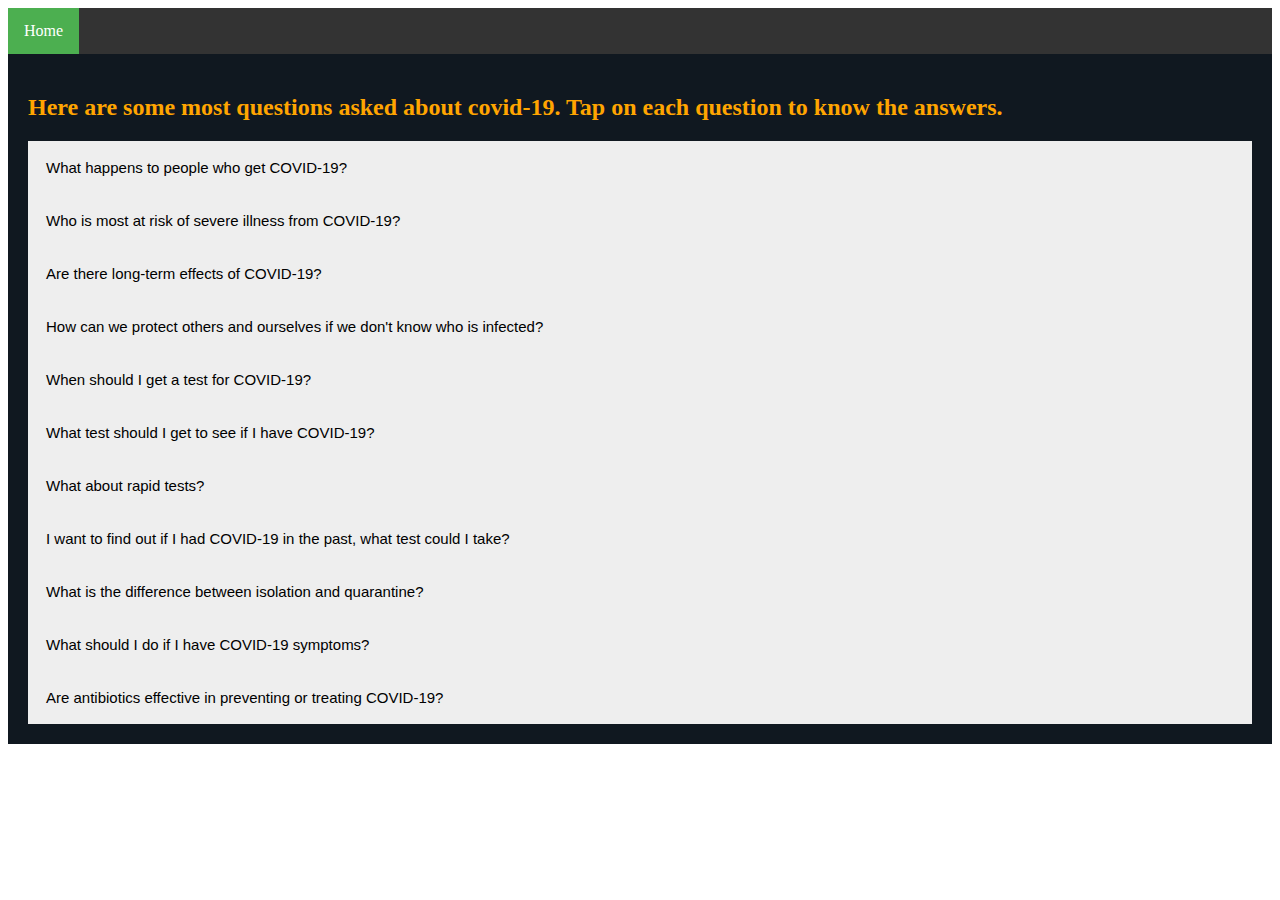
<file: index.html>
<!DOCTYPE html>
<html>
<head>
    <link rel="stylesheet" type="text/css" href="README.css">
<meta name="viewport" content="width=device-width, initial-scale=1">

<div class="main">
            <ul>
                <li><a class="active" href="Untitled-2.html">Home</a></li>
            </ul>
            
        </div>

</head>
<body>

<div style="padding:20px;background-color:#101820FF;height:670%;">

<h2>Here are some most questions asked about covid-19. Tap on each question to know the answers.</h2>

<button class="accordion">What happens to people who get COVID-19?</button>
<div class="panel">
  <p>Among those who develop symptoms, most (about 80%) recover from the disease without needing hospital treatment. About 15% become seriously ill and require oxygen and 5% become critically ill and need intensive care.
Complications leading to death may include respiratory failure, acute respiratory distress syndrome (ARDS), sepsis and septic shock, thromboembolism, and/or multiorgan failure, including injury of the heart, liver or kidneys.
In rare situations, children can develop a severe inflammatory syndrome a few weeks after infection
</p>
</div>

<button class="accordion">Who is most at risk of severe illness from COVID-19?</button>
<div class="panel">
  <p>People aged 60 years and over, and those with underlying medical problems like high blood pressure, heart and lung problems, diabetes, obesity or cancer, are at higher risk of developing serious illness. 
However, anyone can get sick with COVID-19 and become seriously ill or die at any age
</p>
</div>

<button class="accordion">Are there long-term effects of COVID-19?</button>
<div class="panel">
  <p>Some people who have had COVID-19, whether they have needed hospitalization or not, continue to experience symptoms, including fatigue, respiratory and neurological symptoms.
WHO is working with our Global Technical Network for Clinical Management of COVID-19, researchers and patient groups around the world to design and carry out studies of patients beyond the initial acute course of illness to understand the proportion of patients who have long term effects, how long they persist, and why they occur.  These studies will be used to develop further guidance for patient care
</p>
</div>
<button class="accordion">How can we protect others and ourselves if we don't know who is infected?</button>
<div class="panel">
  <p>Stay safe by taking some simple precautions, such as physical distancing, wearing a mask, especially when distancing cannot be maintained, keeping rooms well ventilated, avoiding crowds and close contact, regularly cleaning your hands, and coughing into a bent elbow or tissue. Check local advice where you live and work. Do it all!</p>
</div>
<button class="accordion">When should I get a test for COVID-19?</button>
<div class="panel">
  <p>Anyone with symptoms should be tested, wherever possible. People who do not have symptoms but have had close contact with someone who is, or may be, infected may also consider testing – contact your local health guidelines and follow their guidance.  
While a person is waiting for test results, they should remain isolated from others. Where testing capacity is limited, tests should first be done for those at higher risk of infection, such as health workers, and those at higher risk of severe illness such as older people, especially those living in seniors’ residences or long-term care facilities.
</p>
</div>
<button class="accordion">What test should I get to see if I have COVID-19?</button>
<div class="panel">
  <p>In most situations, a molecular test is used to detect SARS-CoV-2 and confirm infection. Polymerase chain reaction (PCR) is the most commonly used molecular test. Samples are collected from the nose and/or throat with a swab. Molecular tests detect virus in the sample by amplifying viral genetic material to detectable levels. For this reason, a molecular test is used to confirm an active infection, usually within a few days of exposure and around the time that symptoms may begin.</p>
</div>
<button class="accordion">What about rapid tests?</button>
<div class="panel">
  <p>Rapid antigen tests (sometimes known as a rapid diagnostic test – RDT) detect viral proteins (known as antigens). Samples are collected from the nose and/or throat with a swab. These tests are cheaper than PCR and will offer results more quickly, although they are generally less accurate. These tests perform best when there is more virus circulating in the community and when sampled from an individual during the time they are most infectious.</p>
</div>
<button class="accordion">I want to find out if I had COVID-19 in the past, what test could I take?</button>
<div class="panel">
  <p>Antibody tests can tell us whether someone has had an infection in the past, even if they have not had symptoms. Also known as serological tests and usually done on a blood sample, these tests detect antibodies produced in response to an infection. In most people, antibodies start to develop after days to weeks and can indicate if a person has had past infection. Antibody tests cannot be used to diagnose COVID-19 in the early stages of infection or disease but can indicate whether or not someone has had the disease in the past</p>
</div>
<button class="accordion">What is the difference between isolation and quarantine?</button>
<div class="panel">
  <p>Both isolation and quarantine are methods of preventing the spread of COVID-19.
Quarantine is used for anyone who is a contact of someone infected with the SARS-CoV-2 virus, which causes COVID-19, whether the infected person has symptoms or not. Quarantine means that you remain separated from others because you have been exposed to the virus and you may be infected and can take place in a designated facility or at home. For COVID-19, this means staying in the facility or at home for 14 days.</p>
    <p>
Isolation is used for people with COVID-19 symptoms or who have tested positive for the virus. Being in isolation means being separated from other people, ideally in a medically facility where you can receive clinical care.  If isolation in a medical facility is not possible and you are not in a high risk group of developing severe disease, isolation can take place at home. If you have symptoms, you should remain in isolation for at least 10 days plus an additional 3 days without symptoms. If you are infected and do not develop symptoms, you should remain in isolation for 10 days from the time you test positive.
</p>
</div>
<button class="accordion">What should I do if I have COVID-19 symptoms?</button>
<div class="panel">
  <p>If you have any symptoms suggestive of COVID-19, call your health care provider or COVID-19 hotline for instructions and find out when and where to get a test, stay at home for 14 days away from others and monitor your health.
If you have shortness of breath or pain or pressure in the chest, seek medical attention at a health facility immediately. Call your health care provider or hotline in advance for direction to the right health facility.
If you live in an area with malaria or dengue fever, seek medical care if you have a fever.
If local guidance recommends visiting a medical centre for testing, assessment or isolation, wear a medical mask while travelling to and from the facility and during medical care. Also keep at least a 1-metre distance from other people and avoid touching surfaces with your hands.  This applies to adults and children
Are there treatments for COVID-19?
Scientists around the world are working to find and develop treatments for COVID-19.
Optimal supportive care includes oxygen for severely ill patients and those who are at risk for severe disease and more advanced respiratory support such as ventilation for patients who are critically ill.
Dexamethasone is a corticosteroid that can help reduce the length of time on a ventilator and save lives of patients with severe and critical illness.
Results from the WHO’s Solidarity Trial indicated that remdesivir, hydroxychloroquine, lopinavir/ritonavir and interferon regimens appear to have little or no effect on 28-day mortality or the in-hospital course of COVID-19 among hospitalized patients.
Hydroxychloroquine has not been shown to offer any benefit for treatment of COVID-19
WHO does not recommend self-medication with any medicines, including antibiotics, as a prevention or cure for COVID-19. WHO is coordinating efforts to develop treatments for COVID-19 and will continue to provide new information as it becomes available.
	
</p>
</div>
<button class="accordion">Are antibiotics effective in preventing or treating COVID-19?</button>
<div class="panel">
  <p>Antibiotics do not work against viruses; they only work on bacterial infections. COVID-19 is caused by a virus, so antibiotics do not work. Antibiotics should not be used as a means of prevention or treatment of COVID-19.
In hospitals, physicians will sometimes use antibiotics to prevent or treat secondary bacterial infections which can be a complication of COVID-19 in severely ill patients. They should only be used as directed by a physician to treat a bacterial infection.

</p>
</div>

<script>
var acc = document.getElementsByClassName("accordion");
var i;

for (i = 0; i < acc.length; i++) {
  acc[i].addEventListener("click", function() {
    this.classList.toggle("active");
    var panel = this.nextElementSibling;
    if (panel.style.display === "block") {
      panel.style.display = "none";
    } else {
      panel.style.display = "block";
    }
  });
}
</script>
    </div>

</body>
</html>
</file>
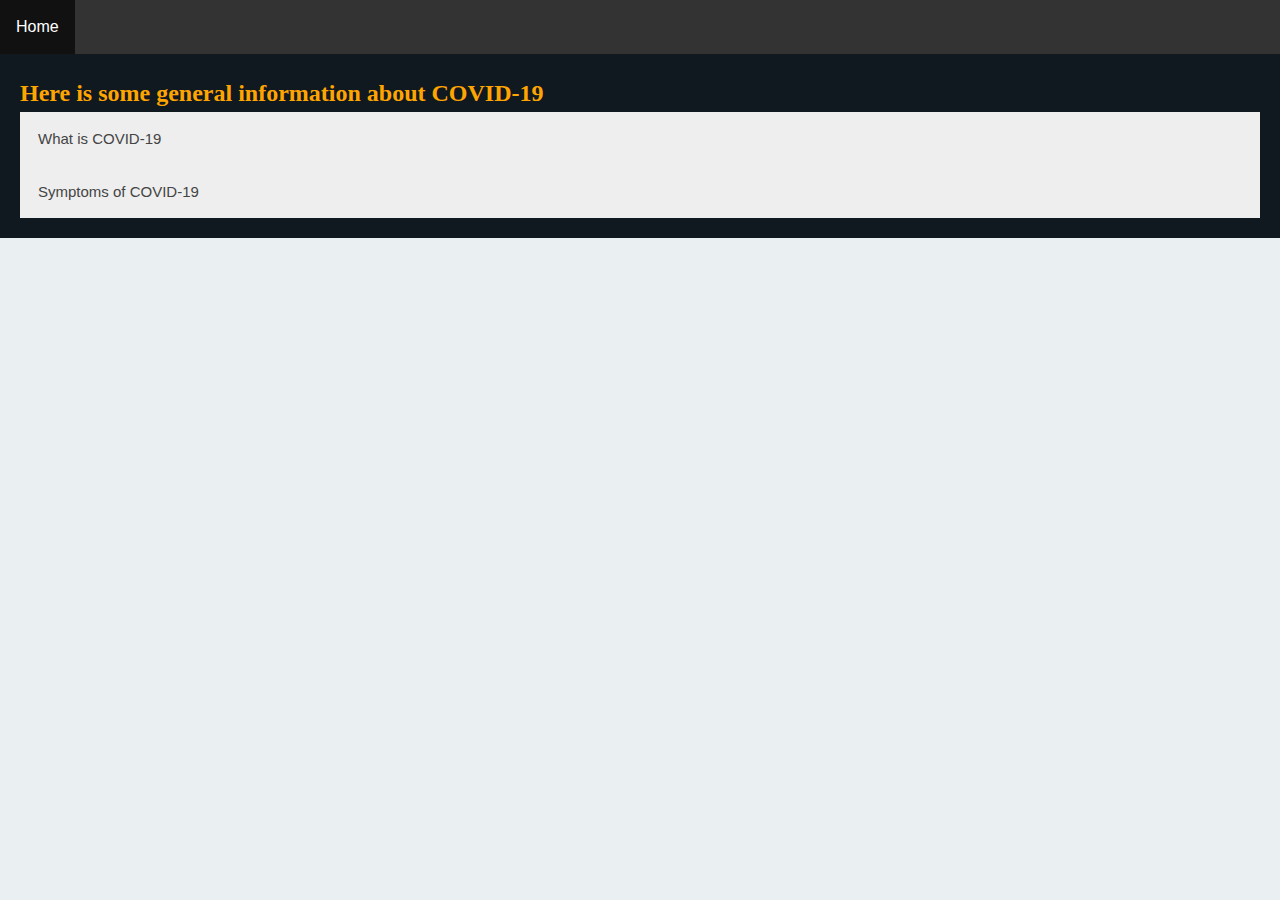
<file: ABOUT.html>
<!DOCTYPE html>
<html>



<head>
    <meta charset="utf-8">
	<meta http-equiv="X-UA-Compatible" content="IE=edge">
	<meta name="viewport" content="width=device-width, initial-scale=1">
	<meta name="keywords" content="footer, address, phone, icons" />

	

	
	
	<link rel="stylesheet" href="http://maxcdn.bootstrapcdn.com/font-awesome/4.2.0/css/font-awesome.min.css">

	<link  rel="stylesheet" type="text/css" href="qnaa.css">

    
    <link rel="stylesheet" type="text/css" href="abt.css">
    <title>About COVID-19</title>
    <div class="main">
            <ul>
                <li><a class="active" href="Untitled-2.html">Home</a></li>
            </ul>
            
        </div>
    
     </head>
    
    
    <body>
        <div style="padding:20px;background-color:#101820FF;height:auto;">
            <h2>Here is some general information about COVID-19</h2>
            <button class="accordion">What is COVID-19</button>
<div class="panel">
  <p>COVID-19 is the disease caused by a new coronavirus called SARS-CoV-2.  WHO first learned of this new virus on 31 December 2019, following a report of a cluster of cases of ‘viral pneumonia’ in Wuhan, People’s Republic of China.</p>
</div>

<button class="accordion">Symptoms of COVID-19</button>
<div class="panel">
  <p>The Most common symptoms are fever, dry cough and fatigue</p>
    <P>Other symptoms that are less common and may affect some patients include:</P>
    <p>Loss of taste or smell,
•	Nasal congestion,
•	Conjunctivitis (also known as red eyes)
•	Sore throat,
•	Headache,
•	Muscle or joint pain,
•	Different types of skin rash,
•	Nausea or vomiting,
•	Diarrhea,
•	Chills or dizziness.
</p>
    <p>Symptoms of severe COVID‐19 disease include:</p>
    <p>
    •	Shortness of breath,
•	Loss of appetite,
•	Confusion,
•	Persistent pain or pressure in the chest,
•	High temperature (above 38 °C).
</p>
    <p>Other less common symptoms are:</p>
    <p>•	Irritability,
•	Confusion,
•	Reduced consciousness (sometimes associated with seizures),
•	Anxiety,
•	Depression,
•	Sleep disorders,
•	More severe and rare neurological complications such as strokes, brain inflammation, delirium and nerve damage.
</p>
    <p>People of all ages who experience fever and/or cough associated with difficulty breathing or shortness of breath, chest pain or pressure, or loss of speech or movement should seek medical care immediately. If possible, call your health care provider, hotline or health facility first, so you can be directed to the right clinic.</p>
 </div>



<script>
var acc = document.getElementsByClassName("accordion");
var i;

for (i = 0; i < acc.length; i++) {
  acc[i].addEventListener("click", function() {
    this.classList.toggle("active");
    var panel = this.nextElementSibling;
    if (panel.style.display === "block") {
      panel.style.display = "none";
    } else {
      panel.style.display = "block";
    }
  });
}
</script>


        
        
        
        
    
    
    
    
    
    
    
    
    
    
    
        </div>
        
    
    
    
    
    </body>
</html>
</file>
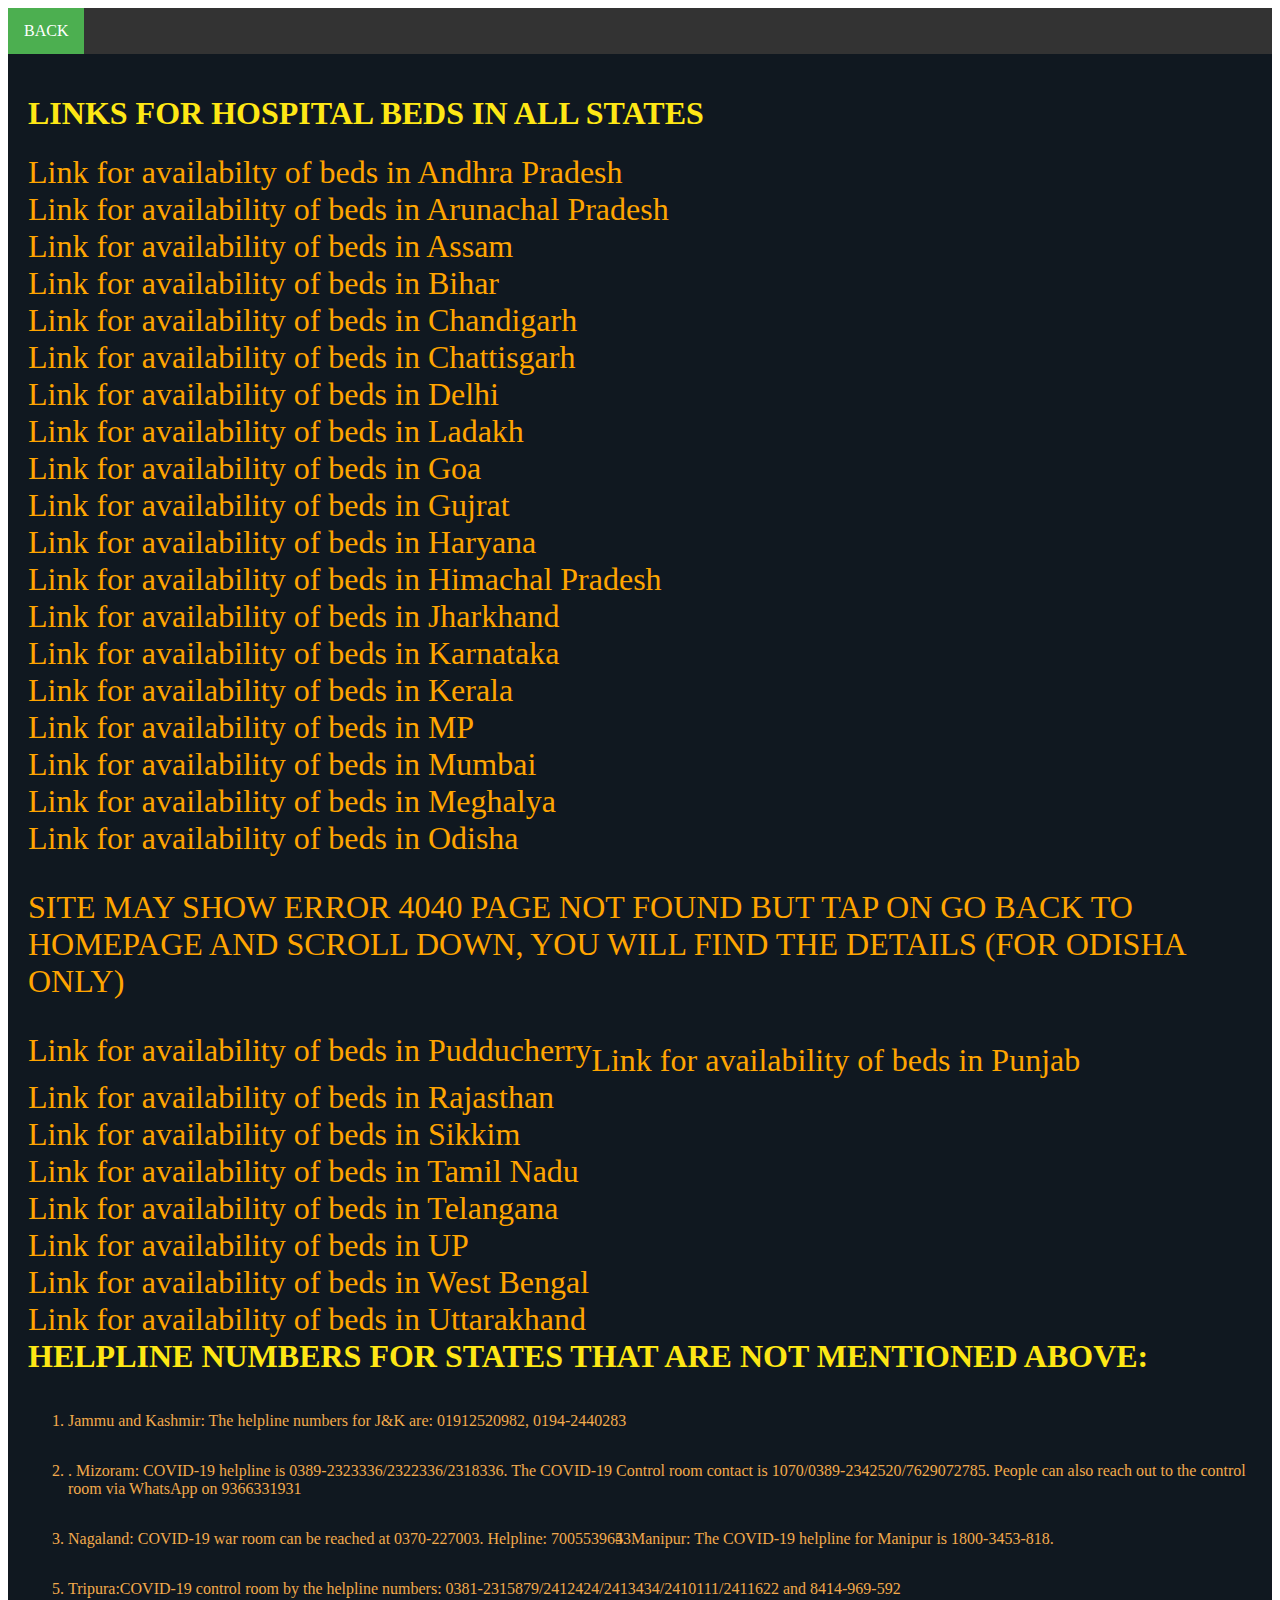
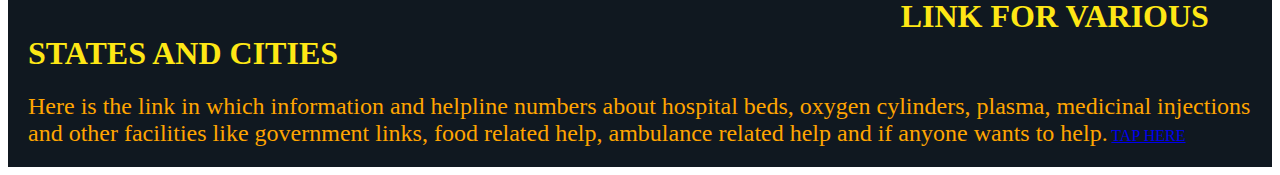
<file: BED.html>
<!DOCTYPE html>
<html>



<head>
    
    <link rel="stylesheet" type="text/css" href="bed.css">
    <title> BED DETAILS</title>
    
    
    
    </head>
    <body>
        <div class="main">
            <ul>
                <li><a class="active" href="SCPAGE.html">BACK</a></li>
            </ul>
        </div>
        <div style="padding:20px;background-color:#101820FF;height:auto;">
         <h1>LINKS FOR HOSPITAL BEDS IN ALL STATES</h1>
         
        <ul1>
        <li> <a href="http://dashboard.covid19.ap.gov.in/ims/hospbed_reports/">Link for availabilty of beds in Andhra Pradesh</a>
    </li><br />
            <li>
                <a href="http://health.arunachal.gov.in/?page_id=792">Link for availability of beds in Arunachal Pradesh</a>
            </li><br />
            <li>
                <a href="https://covid19.assam.gov.in/">Link for availability of beds in Assam</a>
 </li><br />
            <li>
                <a href="https://covid19health.bihar.gov.in/DailyDashboard/BedsOccupied">Link for availability of beds in Bihar</a>
            </li><br />
            <li>
                <a href="http://chdcovid19.in/ ">Link for availability of beds in Chandigarh</a>
            </li><br />
            <li>
            <a href="https://cg.nic.in/health/covid19/RTPBedAvailable.aspx">Link for availability of beds in Chattisgarh</a>
            </li><br />
            <li>
            <a href="https://coronabeds.jantasamvad.org/ ">Link for availability of beds in Delhi</a>
            </li><br />
            <li>
            <a href="https://covid.ladakh.gov.in/ ">Link for availability of beds in Ladakh</a>
            </li><br />
            <li>
            <a href="https://goaonline.gov.in/beds/">Link for availability of beds in Goa</a>
            </li><br />
            <li>
            <a href="https://gujcovid19.gujarat.gov.in/">Link for availability of beds in Gujrat</a>
            </li><br />
            <li>
            <a href="https://coronaharyana.in/">Link for availability of beds in Haryana</a>
            </li><br />
            <li>
            <a href="http://www.nrhmhp.gov.in/content/covid-health-facilities">Link for availability of beds in Himachal Pradesh</a>
            </li><br />
            <li>
            <a href="https://external.sprinklr.com/insights/explorer/dashboard/601b9e214c7a6b689d76f493/tab/35?id=DASHBOARD_601b9e214c7a6b689d76f493&tabId=35">Link for availability of beds in Jharkhand</a>
            </li><br />
            <li>
            <a href="https://external.sprinklr.com/insights/explorer/dashboard/601b9e214c7a6b689d76f493/tab/22?id=DASHBOARD_601b9e214c7a6b689d76f493&tabId=22">Link for availability of beds in Karnataka</a>
            </li><br />
            <li>
            <a href="https://external.sprinklr.com/insights/explorer/dashboard/601b9e214c7a6b689d76f493/tab/18?id=DASHBOARD_601b9e214c7a6b689d76f493&tabId=18">Link for availability of beds in Kerala</a>
            </li><br />
            <li>
            <a href="http://sarthak.nhmmp.gov.in/covid/facility-bed-occupancy-dashboard/">Link for availability of beds in MP</a>
            </li><br />
            <li>
            <a href="https://external.sprinklr.com/insights/explorer/dashboard/601b9e214c7a6b689d76f493/tab/3?id=DASHBOARD_601b9e214c7a6b689d76f493&tabId=3">Link for availability of beds in Mumbai</a>
            </li><br />
            <li>
            <a href="https://meghealth.in/MeghCare.html">Link for availability of beds in Meghalya</a>
            </li><br />
            <li>
            <a href="https://statedashboard.odisha.gov.in/. The COVID-19 helpline for people to reach out on are 1075 / 104 / 011-23978046 / 9439994859">Link for availability of beds in Odisha</a>
                <p id="2">SITE MAY SHOW ERROR 4040 PAGE NOT FOUND BUT TAP ON GO BACK TO HOMEPAGE AND SCROLL DOWN, YOU WILL FIND THE DETAILS   (FOR ODISHA ONLY) </p>
            </li><br /><br /><br />
            <li>
            <a href="https://covid19dashboard.py.gov.in/">Link for availability of beds in Pudducherry</a>
            </li><br /><br /><br />
            <li>
            <a href="https://external.sprinklr.com/insights/explorer/dashboard/601b9e214c7a6b689d76f493/tab/39?id=DASHBOARD_601b9e214c7a6b689d76f493&tabId=39">Link for availability of beds in Punjab</a>
            </li><br />
            <li>
            <a href="https://covidinfo.rajasthan.gov.in/COVID19HOSPITALBEDSSTATUSSTATE.aspx">Link for availability of beds in Rajasthan</a>
            </li><br />
            <li>
            <a href="https://www.covid19sikkim.org/">Link for availability of beds in Sikkim</a>
            </li><br />
            <li>
            <a href="https://stopcorona.tn.gov.in/beds.php">Link for availability of beds in Tamil Nadu</a>
            </li><br />
            <li>
            <a href="http://164.100.112.24/SpringMVC/getHospital_Beds_Status_Citizen.htm">Link for availability of beds in Telangana</a>
            </li><br />
            <li>
            <a href="http://dgmhup.gov.in/EN/covid19bedtrack">Link for availability of beds in UP</a>
            </li><br />
            <li>
            <a href="https://www.wbhealth.gov.in/">Link for availability of beds in West Bengal</a>
            </li><br />
            <li>
            <a href="https://covid19.uk.gov.in/bedssummary.aspx">Link for availability of beds in Uttarakhand</a>
            </li><br />
        </ul1>
        <br />
        <br />
        <br />
        <br />
        <br />
        <br />
        <br />
        <br />
        <br />
        <br /><br />
        <br />
        <br />
        <br />
        <br />
        <br />
        <br />
        <br />
        <br />
        <br />
        <br />
        <br />
        <br />
        <br />
        <br />
        <br />
        <br />
        <br />
        <br />
        <br />
        <br />
        <br />
        <br />
        <br />
        <br />
        <br />
        <br />
        <br />
        <br />
        <br />
    <br />
        <br />
        <br />
        <br />
    <br />
        <br />
        <br />
        <br />
    <br />
        <br />
        <br />
        <br />
    <br />
        <br />
        <br />
        <br />
    <br />
     <br />
        <br />
        
        <h1>HELPLINE NUMBERS FOR STATES THAT ARE NOT MENTIONED ABOVE:</h1>
    <oL>
    <LI>
        <p>Jammu and Kashmir: The helpline numbers for J&K are: 01912520982, 0194-2440283</p>
        </LI>
         <LI>
        <p>. Mizoram: COVID-19 helpline is 0389-2323336/2322336/2318336. The COVID-19 Control room contact is 1070/0389-2342520/7629072785. People can also reach out to the control room via WhatsApp on 9366331931</p>
        </LI>
        <LI>
        <p>Nagaland: COVID-19 war room can be reached at 0370-227003. Helpline: 7005539653</p>
        </LI>
        <LI>
        <p>Manipur: The COVID-19 helpline for Manipur is 1800-3453-818.</p>
        </LI>
        <LI>
        <p>Tripura:COVID-19 control room by the helpline numbers: 0381-2315879/2412424/2413434/2410111/2411622 and 8414-969-592</p>
        </LI>
    </oL>
             <br />
        <br />
        <br />
        <br />
             <br />
        <br />
        <br />
        <br />
             <br />
        <br />
        
      
        
        <h1>LINK FOR VARIOUS STATES AND CITIES</h1>
        <p1>Here is the link in which information and helpline numbers about hospital beds, oxygen cylinders, plasma, medicinal injections and other facilities like government links, food related help, ambulance related help and if anyone wants to help.</p1>
        <a href="https://external.sprinklr.com/insights/explorer/dashboard/601b9e214c7a6b689d76f493/tab/1?id=DASHBOARD_601b9e214c7a6b689d76f493&tabId=1&home=1">TAP HERE</a>
    </body>
</html>
</file>
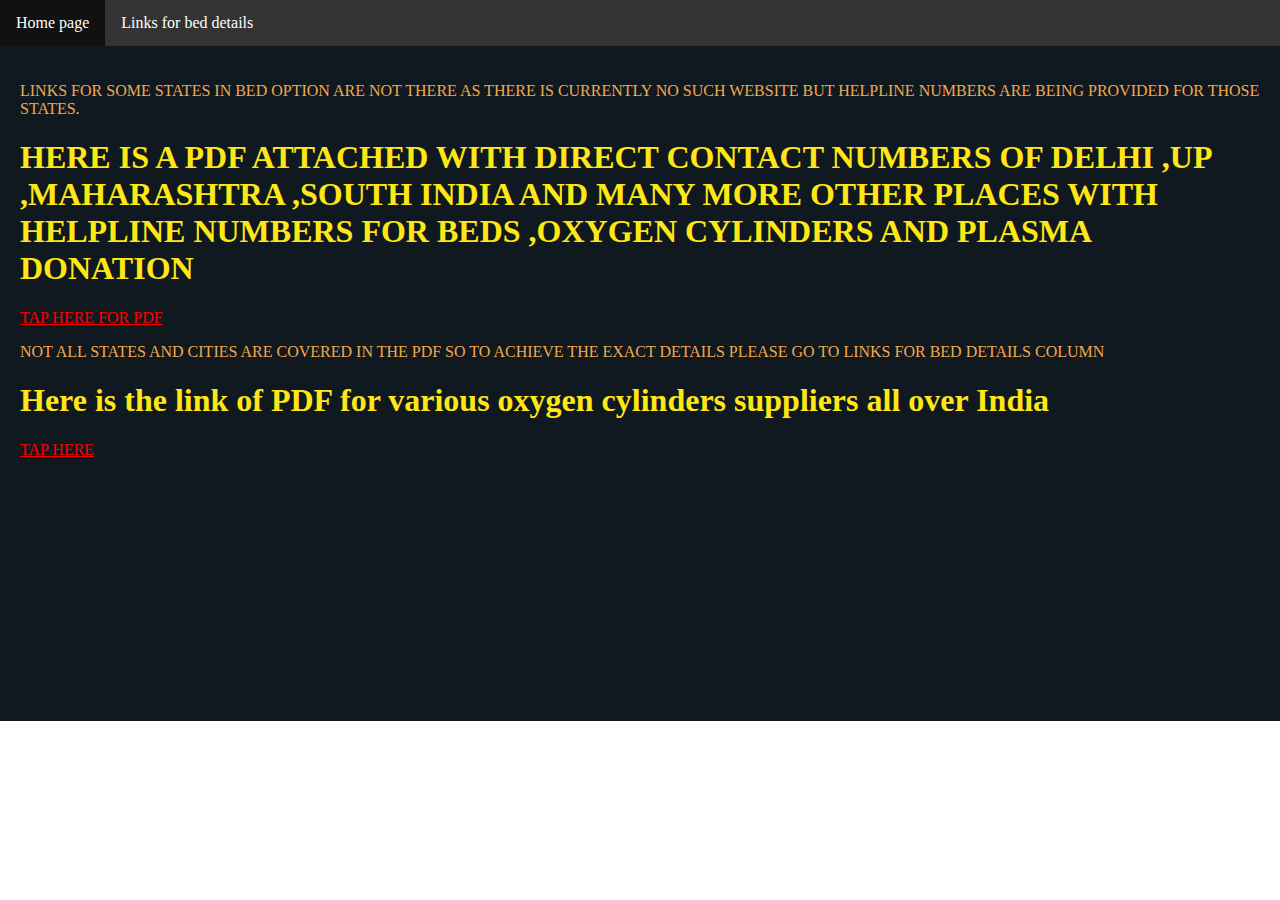
<file: SCPAGE.html>
<!DOCTYPE html>
<html>



<head>
    
    <link rel="stylesheet" type="text/css" href="scpages.css">
    <title> COVID-19</title>
    
    
    
    </head>
    <body style="background-color:#1abc9">
        <div class="main">
            <ul>
                <li><a class="active" href="Untitled-2.html">Home page</a></li>
                <li><a href="BED.html">Links for bed details</a></li>
                  
            </ul>
        </div>
        <div style="padding:20px;background-color:#101820FF;height:635px;">
        <P>LINKS FOR SOME STATES IN BED OPTION ARE NOT THERE AS THERE IS CURRENTLY NO SUCH WEBSITE BUT HELPLINE NUMBERS ARE BEING PROVIDED FOR THOSE STATES.</P>
        <h1>HERE IS A PDF ATTACHED WITH DIRECT CONTACT NUMBERS OF DELHI ,UP ,MAHARASHTRA ,SOUTH INDIA AND MANY MORE OTHER PLACES WITH HELPLINE NUMBERS FOR BEDS ,OXYGEN CYLINDERS AND PLASMA DONATION</h1>
        <a href="COVID-National-Resources.pdf">TAP HERE FOR PDF</a>
        <P>NOT ALL STATES AND CITIES ARE COVERED IN THE PDF SO TO ACHIEVE THE EXACT DETAILS PLEASE GO TO LINKS FOR BED DETAILS COLUMN</P>
            <h1>Here is the link of PDF for various oxygen cylinders suppliers all over India</h1>
            <a href="2020040329.pdf">TAP HERE</a>
        </div>
    
    </body>
</html>
</file>
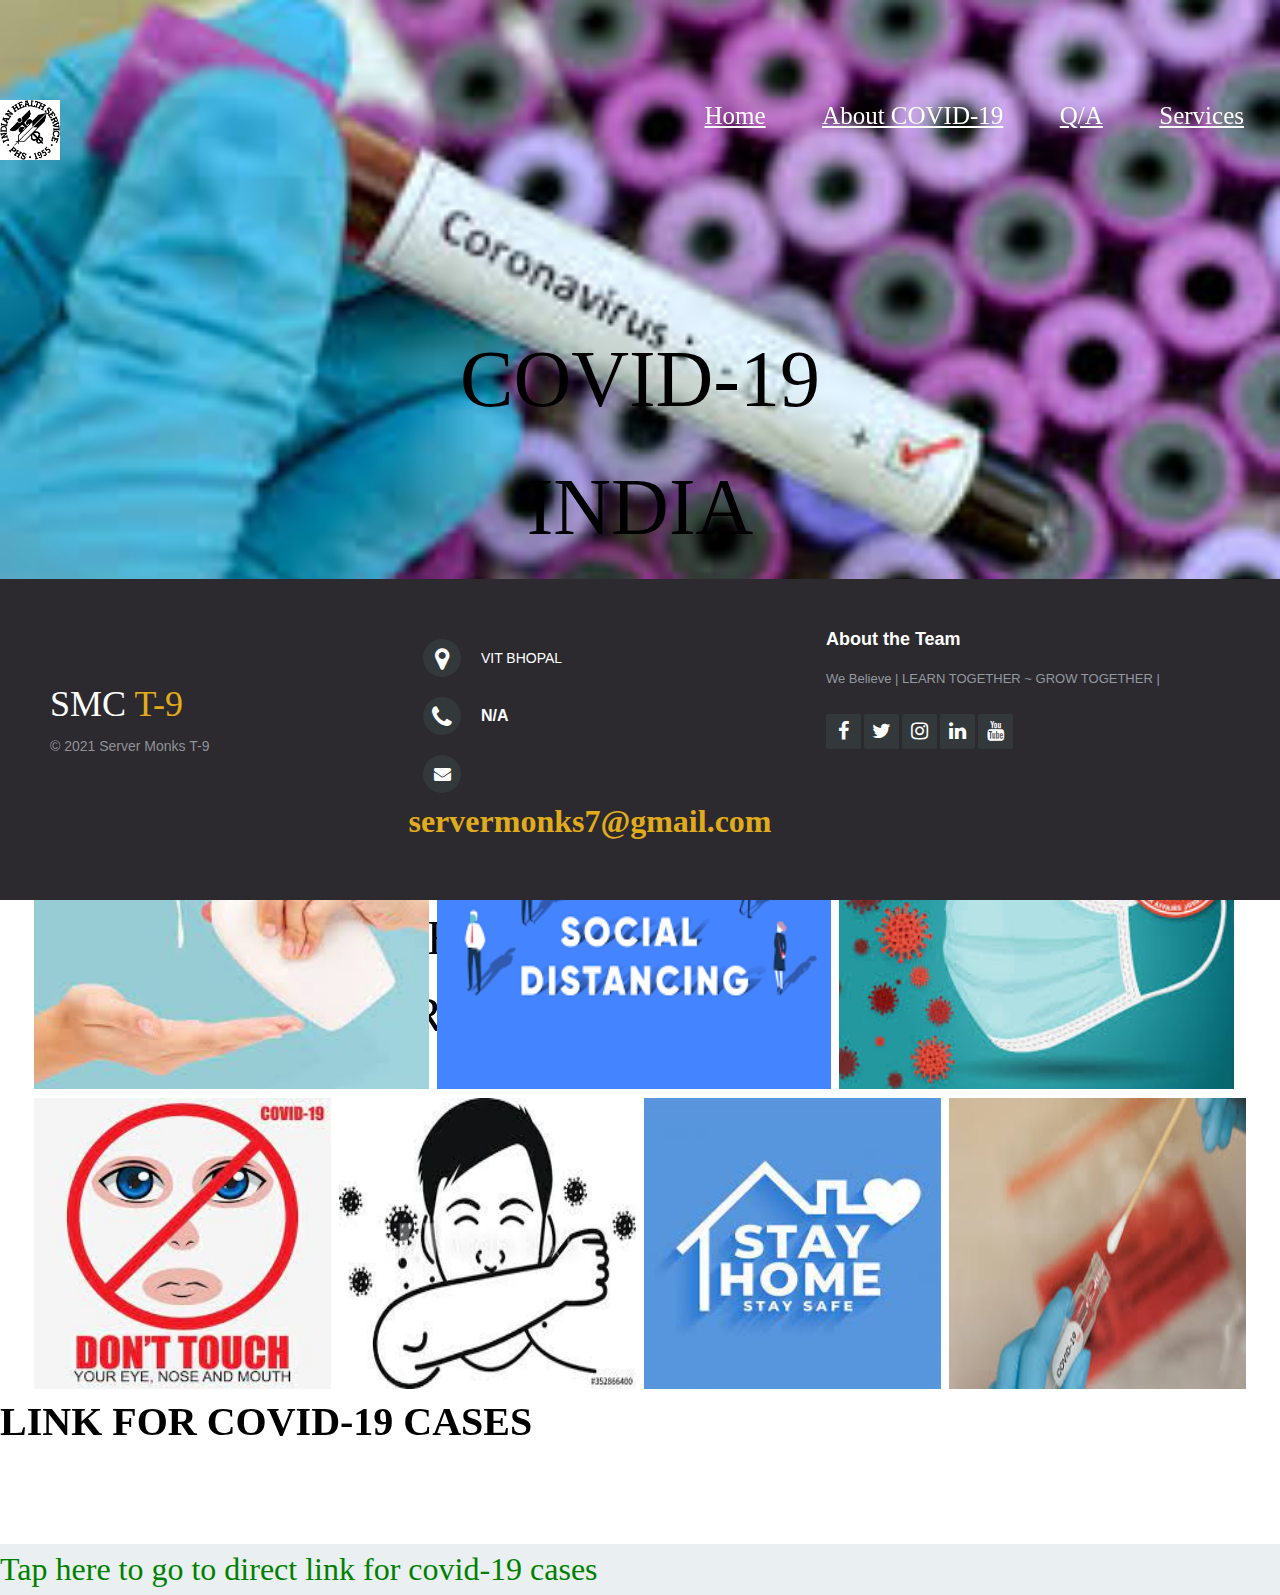
<file: Untitled-2.html>
<!DOCTYPE html>
<html>



<head>
    <meta charset="utf-8">
	<meta http-equiv="X-UA-Compatible" content="IE=edge">
	<meta name="viewport" content="width=device-width, initial-scale=1">
	<meta name="keywords" content="footer, address, phone, icons" />

	

	
	
	<link rel="stylesheet" href="http://maxcdn.bootstrapcdn.com/font-awesome/4.2.0/css/font-awesome.min.css">

	<link  rel="stylesheet" type="text/css" href="qnaa.css">
    
    <link rel="stylesheet" type="text/css" href="makeover1.css">
    
    <title> COVID-19</title>
    
    
    
    </head>
    
    <body style="background-color:white">
        
       
        <header>
        <div class"imagebackcov" href=c.jpg>
        <div class="main">
            <div class="title">
            <h7>COVID-19 INDIA</h7>
                
            </div>
            
            <img src="logo.png">
            
            <ul3>
                   <li><a class="active" href="Untitled-2.html"><u>Home</u></a></li>
                <li><a href="ABOUT.html"><u>About COVID-19</u></a></li>
                <li><a href="index.html"><u>Q/A</u></a></li>
                <li><a href="SCPAGE.html"><u>Services</u></a></li>
                
            
            </ul3>
            </div>
        </header>
        <h12 id="heading">METHODS OF PREVENTION</h12>
        
        
       
        
        
        
        <div class="row">
  <div class="column">
    <img src="hw.jpg" style="width:100%" class="image">
    <div class="overlay">
    <div class="text">Clean your hands often. Use soap and water, or an alcohol-based hand rub.</div>
  </div>
  </div>

  <div class="column">
    <img src="sd.png" style="width:100%" class="image">
    <div class="overlay">
    <div class="text">Maintain a safe distance from anyone who is coughing or sneezing.</div>
  </div>
  </div>

  <div class="column">
    <img src="mask.jpg" class="image" style="width:100%">
    <div class="overlay">
    <div class="text">Wear a mask when physical distancing is not possible.</div>
  </div>
  </div>
</div>
        <div class="row">
  <div class="column">
    <img src="dnt.jpg" style="width:100%" class="image">
    <div class="overlay">
    <div class="text">Don’t touch your eyes, nose or mouth.</div>
  </div>
  </div>

  <div class="column">
    <img src="cover.jpg" style="width:100%" class="image">
    <div class="overlay">
    <div class="text">Cover your nose and mouth with your bent elbow or a tissue when you cough or sneeze.</div>
  </div>
  </div>

  <div class="column">
    <img src="sty.jpg" class="image" style="width:100%">
    <div class="overlay">
    <div class="text">Stay home if you feel unwell.</div>
  </div>
  </div>
            
        <div class="column">
    <img src="test.jpg" class="image" style="width:100%">
    <div class="overlay">
    <div class="text">If you have a fever, cough and difficulty breathing, seek medical attention.</div>
  </div>
  </div>
</div>
        <h3>LINK FOR COVID-19 CASES</h3>
        <br />
        <br />
        <br />
        <br /><br />
        <br />
      
        
        
        <a href="https://www.worldometers.info/coronavirus/country/india/"> Tap here to go to direct link for covid-19 cases</a>
        
      <div main="">
        </div>
        
        <footer class="footer-distributed">

			<div class="footer-left">
                <br /><br /><br />
          
				<h3>SMC<span> T-9</span></h3><br /><br /><br />

				

				<p4 class="footer-company-name">© 2021 Server Monks T-9</p4>
			</div>

			<div class="footer-center">
				<div>
					<i class="fa fa-map-marker"></i>
                    <p4><span>VIT BHOPAL</span></p4>
				</div>

				<div>
					<i class="fa fa-phone"></i>
					<p4>N/A</p4>
				</div>
				<div>
					<i class="fa fa-envelope"></i>
					<p4><a href="mailto:support@eduonix.com">servermonks7@gmail.com</a></p4>
				</div>
			</div>
			<div class="footer-right">
				<p4 class="footer-company-about">
					<span>About the Team</span>
					We Believe | LEARN TOGETHER ~ GROW TOGETHER |</p4>
				<div class="footer-icons">
					<a href="https://www.facebook.com/divyansh.singhal.1420"><i class="fa fa-facebook"></i></a>
					<a href="https://twitter.com/Divyans47436657"><i class="fa fa-twitter"></i></a>
					<a href="https://www.instagram.com/servermonks_gfg/"><i class="fa fa-instagram"></i></a>
					<a href="https://www.linkedin.com/in/divyansh-singhal-391623209/"><i class="fa fa-linkedin"></i></a>
					<a href="#"><i class="fa fa-youtube"></i></a>
				</div>
			</div>
		</footer>
        
        
    </body>    
    </html>
</file>
<file: README.css>
.accordion {
  background-color: #eee;
  color: black;
  cursor: pointer;
  padding: 18px;
  width: 100%;
  border: none;
  text-align: left;
  outline: none;
  font-size: 15px;
  transition: 0.4s;
}

.active, .accordion:hover {
  background-color: #ccc; 
}

.panel {
  padding: 0 18px;
  display: none;
  background-color: white;
  overflow: hidden;
}
ul {
  list-style-type: none;
  margin: 0;
  padding: 0;
  overflow: hidden;
  background-color: #333;
}

li {
  float: left;
}

li a {
  display: block;
  color: white;
  text-align: center;
  padding: 14px 16px;
  text-decoration: none;
}

li a:hover {
  background-color: #111;
}

.active  {
    background-color: #4CAF50;}
h2{
    color:orange;
    font-family: cursive;
}
panel{
    font-size: 25px;
}
p{
    font font-family: fantasy;
}
</file>
<file: qnaa.css>
@import url('http://fonts.googleapis.com/css?family=Open+Sans:400,700');

*{
	padding:0;
	margin:0;
}

html{
	background-color: #eaf0f2;
}

body{
	font:16px/1.6 Arial,  sans-serif;
}

header{
	text-align: center;
	padding-top: 100px;
	margin-bottom:190px;
}

header h1{
	font: normal 32px/1.5 'Open Sans', sans-serif;
	color: #3F71AE;
	padding-bottom: 16px;
}

header h2{
	color: #F05283;
}

header span{
	color: #3F71EA;
}


/* The footer is fixed to the bottom of the page */

footer{
	position: fixed;
	bottom: 0;
}

@media (max-height:800px){
	footer { position: static; }
	header { padding-top:40px; }
}


.footer-distributed{
	background-color: #2c292f;
	box-sizing: border-box;
	width: 100%;
	text-align: left;
	font: bold 16px sans-serif;
	padding: 50px 50px 60px 50px;
	margin-top: 80px;
}

.footer-distributed .footer-left,
.footer-distributed .footer-center,
.footer-distributed .footer-right{
	display: inline-block;
	vertical-align: top;
}

/* Footer left */

.footer-distributed .footer-left{
	width: 30%;
}

.footer-distributed h3{
	color:  #ffffff;
	font: normal 36px 'Cookie', cursive;
	margin: 0;
}

/* The company logo */

.footer-distributed .footer-left img{
	width: 30%;
}

.footer-distributed h3 span{
	color:  #e0ac1c;
}

/* Footer links */

.footer-distributed .footer-links{
	color:  #ffffff;
	margin: 20px 0 12px;
}

.footer-distributed .footer-links a{
	display:inline-block;
	line-height: 1.8;
	text-decoration: none;
	color:  inherit;
}

.footer-distributed .footer-company-name{
	color:  #8f9296;
	font-size: 14px;
	font-weight: normal;
	margin: 0;
}

/* Footer Center */

.footer-distributed .footer-center{
	width: 35%;
}


.footer-distributed .footer-center i{
	background-color:  #33383b;
	color: #ffffff;
	font-size: 25px;
	width: 38px;
	height: 38px;
	border-radius: 50%;
	text-align: center;
	line-height: 42px;
	margin: 10px 15px;
	vertical-align: middle;
}

.footer-distributed .footer-center i.fa-envelope{
	font-size: 17px;
	line-height: 38px;
}

.footer-distributed .footer-center p4{
	display: inline-block;
	color: #ffffff;
	vertical-align: middle;
	margin:0;
}

.footer-distributed .footer-center p4 span{
	display:block;
	font-weight: normal;
	font-size:14px;
	line-height:2;
}

.footer-distributed .footer-center p4 a{
	color:  #e0ac1c;
	text-decoration: none;;
}


/* Footer Right */

.footer-distributed .footer-right{
	width: 30%;
}

.footer-distributed .footer-company-about{
	line-height: 20px;
	color:  #92999f;
	font-size: 13px;
	font-weight: normal;
	margin: 0;
}

.footer-distributed .footer-company-about span{
	display: block;
	color:  #ffffff;
	font-size: 18px;
	font-weight: bold;
	margin-bottom: 20px;
}

.footer-distributed .footer-icons{
	margin-top: 25px;
}

.footer-distributed .footer-icons a{
	display: inline-block;
	width: 35px;
	height: 35px;
	cursor: pointer;
	background-color:  #33383b;
	border-radius: 2px;

	font-size: 20px;
	color: #ffffff;
	text-align: center;
	line-height: 35px;

	margin-right: 3px;
	margin-bottom: 5px;
}

/* Here is the code for Responsive Footer */
/* You can remove below code if you don't want Footer to be responsive */


@media (max-width: 880px) {

	.footer-distributed .footer-left,
	.footer-distributed .footer-center,
	.footer-distributed .footer-right{
		display: block;
		width: 100%;
		margin-bottom: 40px;
		text-align: center;
	}

	.footer-distributed .footer-center i{
		margin-left: 0;
	}

}
</file>
<file: abt.css>
ul {
  list-style-type: none;
  margin: 0;
  padding: 0;
  overflow: hidden;
  background-color: #333;
}

li {
  float: left;
}

li a {
  display: block;
  color: white;
  text-align: center;
  padding: 14px 16px;
  text-decoration: none;
}

li a:hover {
  background-color: #111;
}

.active  {
    background-color: #4CAF50;}

.accordion {
  background-color: #eee;
  color: #444;
  cursor: pointer;
  padding: 18px;
  width: 100%;
  border: none;
  text-align: left;
  outline: none;
  font-size: 15px;
  transition: 0.4s;
}

.active, .accordion:hover {
  background-color: #4CAF50; 
}

.panel {
  padding: 0 18px;
  display: none;
  background-color: white;
  overflow: hidden;
}
h2{
    color:orange;
    font-family: cursive;
}
</file>
<file: bed.css>
ul {
  list-style-type: none;
  margin: 0;
  padding: 0;
  overflow: hidden;
  background-color: #333;
}

li {
  float: left;
}

ul li a {
  display: block;
  color: white;
  text-align: center;
  padding: 14px 16px;
  text-decoration: none;
}

ul li a:hover {
  background-color: #111;
}

.active  {
    background-color: #4CAF50;}
ul1{
    float:left;
    list-style-type: none;
    margin top: 25%;
    font-size: 200%;
   color: orange;
    
}
ul1 li a:hover {
  background-color: white;
}
li a{
    display: block;
     color: orange;
    text-decoration: none;
}

li a:hover {
  background-color: #111;
}
oL{
    color:#F2AA4CFF;
}
h2{
    color:#F2AA4CFF;
}
h1{
    font-family:cursive;
    color: #FEE715FF;
}
p1{
    color:orange;
    font-size: 150%;
}
</file>
<file: scpages.css>
ul {
  list-style-type: none;
  margin: 0;
  padding: 0;
  overflow: hidden;
  background-color: #333;
}

li {
  float: left;
}

li a {
  display: block;
  color: white;
  text-align: center;
  padding: 14px 16px;
  text-decoration: none;
}

li a:hover {
  background-color: #111;
}

.active  {
    background-color: #4CAF50;}
ul1{
    float:left;
    list-style-type: none;
    margin top: 25%;
    font-size: 200%;
   color: #F2AA4CFF;
    
}
h1{
    font-family:cursive;
    color: #FEE715FF;
}
a{
    color: red;
    font-size:100% ;
    
}
#2{
    color:#F2AA4CFF;
}
P{
    color: #F2AA4CFF;
}
body {margin:0;}
h2{
    color:#F2AA4CFF;
}
ol{
    list-style-type: none;
}
</file>
<file: makeover1.css>
header{
    background-image:url(c.jpg);
    height: 600px;
    background-size:cover;
    background-position:center
}
ul3{
    float:right;
    list-style-type: none;
    margin top: 25px;
    
}
ul3 li{
    display: inline-block;
}
ul3 li a{
    font-size: 25px;
    text-decoration: none;
    color: white;
    padding: 5px ;
    border: 1px solid transparent;
    transition: 0.4s;
    font-family: Century Gothlic
}
ul3 li a:hover{
    background-color: white;
    color: #000;
}
img{
    float: left;
    width:60px;
    height: 60px;
}
h7{ font-family: century gothlic;
    color:black;
    font-size: 500%;
    position:absolute;
    top:35%;
    left:30%;
    right:30%;
    
}
p{
    
    color:black;
    font-size: 15px;
    position:absolute;
    top:52%;
    left:50%;
    transform: translate(-50%,-50%);
}
.container{
    position: relative;
    width: 1200px;
    height: 300px;
    margin: 240px auto;
   background: #ff0;
}
.container .box{
    position: relative;
    width: calc(4oopx-3opx);
    height:calc(300px-30px);
    background: #000; 
    float: left;
    margin: 15px;
    border: 2px;
    border-color: black;
        
}
* {
  box-sizing: border-box;
}

/* Create three equal columns that floats next to each other */
.column {
  float: left;
  width: 33.33%;
  padding: 10px;
  height: 300px; /* Should be removed. Only for demonstration */
}

/* Clear floats after the columns */
.row:after {
  content: "";
  display: table;
  clear: both;
}header {
  text-align: center;
  animation: myanimation 15s infinite;
}

@keyframes myanimation {
  0% {
    background-color: #20B2AA;
  }
  25% {
    background-color: #FF8C00;
  }
  50% {
    background-color: #6495ED;
  }
  75% {
    background-color: #F08080;
  }
  100% {
    background-color: #20B2AA;
  }
}

a {
  color: white;
}

a:hover,
a:visited,
a:link,
a:active {
  text-decoration: none;
}



ul {
  list-style-type: none;
  margin: 0;
  padding: 5px;
  overflow: hidden;
  background-color: rgba(0, 0, 0, 0.2);
  position: -webkit-sticky;
  /* Safari */
  position: sticky;
  top: 0;
}

li {
  float: center;
  display: inline;
  padding: 0px 30px 0px 10px;
  color: #333333;
  font-family: 'Sunflower', sans-serif;
  font-size: 16px;
  font-weight: 300;
  line-height: 20px;
  text-align: center;
  position: -webkit-sticky;
  /* Safari */
  position: sticky;
  top: 0;
}


.responsive {
  width: 100%;
  max-width: 400px;
  height: auto;
}

* {
  box-sizing: border-box;
}

.row {
  display: -ms-flexbox;
  /* IE10 */
  display: flex;
  -ms-flex-wrap: wrap;
  /* IE10 */
  flex-wrap: wrap;
  padding: 0 30px;
}

/* Create four equal columns that sits next to each other */

.column {
  -ms-flex: 25%;
  /* IE10 */
  flex: 25%;
  max-width: 33%;
  padding: 0 4px;
}

.column img {
  margin-top: 8px;
  vertical-align: middle;
}

p {
  color: #231900;
  font-family: 'Crimson Text';
  font-size: 34px;
  font-weight: 500;
  line-height: 48px;
  margin-bottom: 48px;
  max-width: 650px;
}
h12{
    font-family: century gothlic;
    color:black;
    font-size: 300%;
    position:absolute;
    top:100%;
    left:30%;
    right:25%;
    }





.column {
  position: relative;
}

.image {
  display: block;
  width: 100%;
  height: 97%;
}
.overlay {
  position: absolute;
  top: 0;
  bottom: 0;
  left: 0;
  right: 0;
  height: 100%;
  width: 100%;
  opacity: 0;
  transition: .5s ease;
  background-color: #008CBA;
}

.column:hover .overlay {
  opacity: 1;
}

.text {
  color: white;
  font-size: 20px;
  position: absolute;
  top: 50%;
  left: 50%;
  transform: translate(-50%, -50%);
  -ms-transform: translate(-50%, -50%);
  text-align: center;
}
h3{
    font-family: CENTURY GOTHLIC;
    position:absolute;
    font-size:250%;
    
    
}
a{
    font-family:calibri;
    font-size:200%;
    color: green;
    float:left;
}
h4{
    font-family: CENTURY GOTHLIC;
    position:absolute;
    font-size:250%;
    
}
a{
    font-family:calibri;
    font-size:200%;
    color: green;
    float:left;
}
</file>
